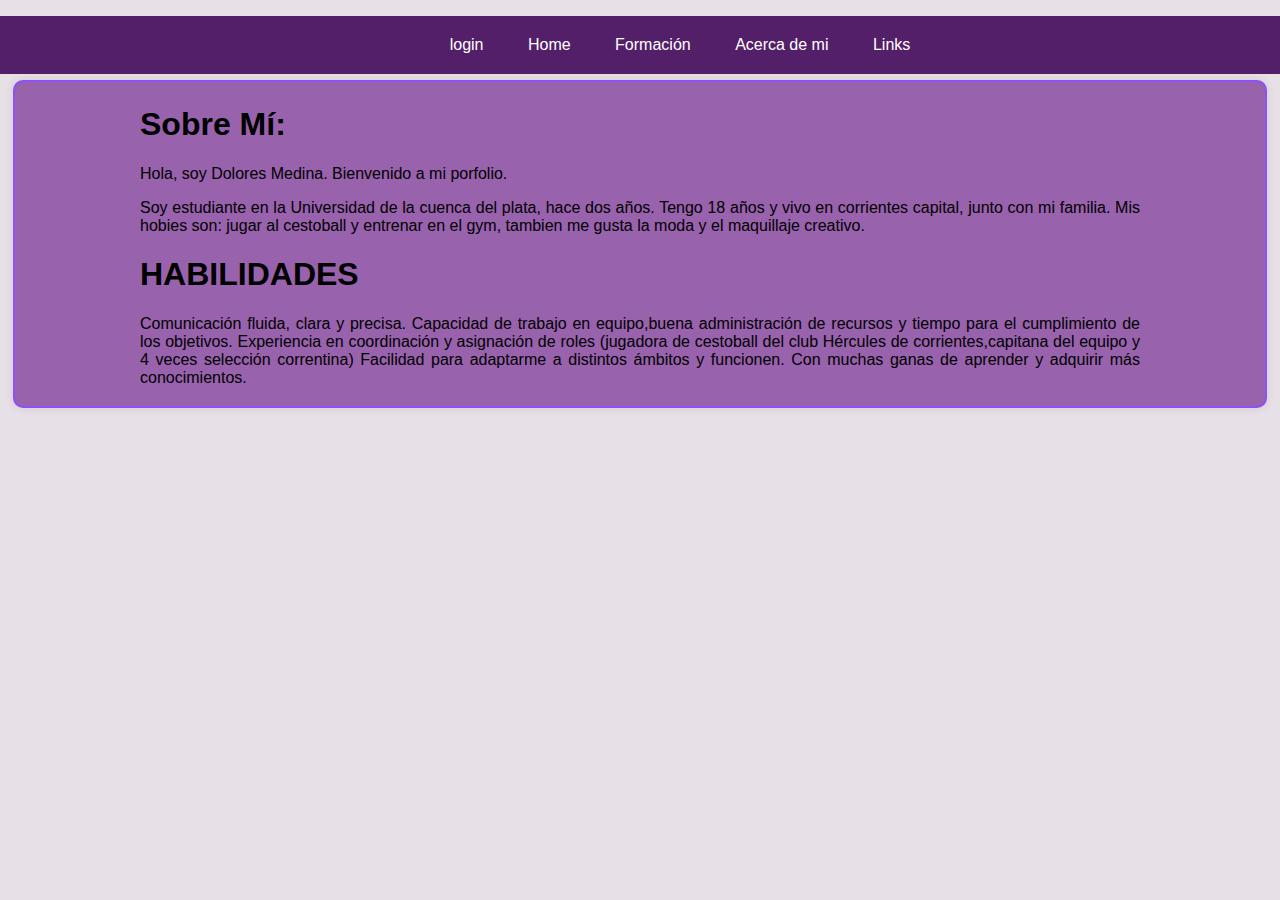
<file: porfolio 2024/Acerca de mi.html>
<!DOCTYPE html>
<html lang="en">
<head>
    <meta charset="UTF-8">
    <meta name="viewport" content="width=device-width, initial-scale=1.0">
    <title>Document</title>
    <link rel="stylesheet" type="text/CSS" href="estilo.css">
</head>
<body>
  <ul class="menu">
    <li><a href="login.html">login</a></li>
    <li> <a href="index.html">Home</a></li> 
    <li> <a href="formación.html">Formación</a></li> 
    <li><a href="Acerca de mi.html">Acerca de mi</a></li>
     <li><a href="Links.html">Links</a></li>
 </ul>
    <div class="cuadro-flotador">
    <section id="presentacion"  >
   
        <h1>Sobre Mí:</h1>
    
        <p>Hola, soy Dolores Medina. Bienvenido a mi porfolio.</p>
        <p>Soy estudiante en la Universidad de la cuenca del plata, hace dos años. Tengo 18 años y vivo en corrientes capital, junto con mi familia.
            Mis hobies son: jugar al cestoball y entrenar en el gym, tambien me gusta la moda y el maquillaje creativo. </p> 
            <h1>HABILIDADES</h1>
            Comunicación fluida, clara y precisa.
            Capacidad de trabajo en equipo,buena administración de recursos y tiempo para el cumplimiento de  los objetivos.
            Experiencia en coordinación y asignación de roles (jugadora de cestoball del club Hércules de corrientes,capitana del equipo y 4 veces selección correntina)
            Facilidad para adaptarme a distintos ámbitos y funcionen.
            Con muchas ganas de aprender y adquirir más conocimientos.</p> 

    </section>
</div>
</body>
</html>
</file>
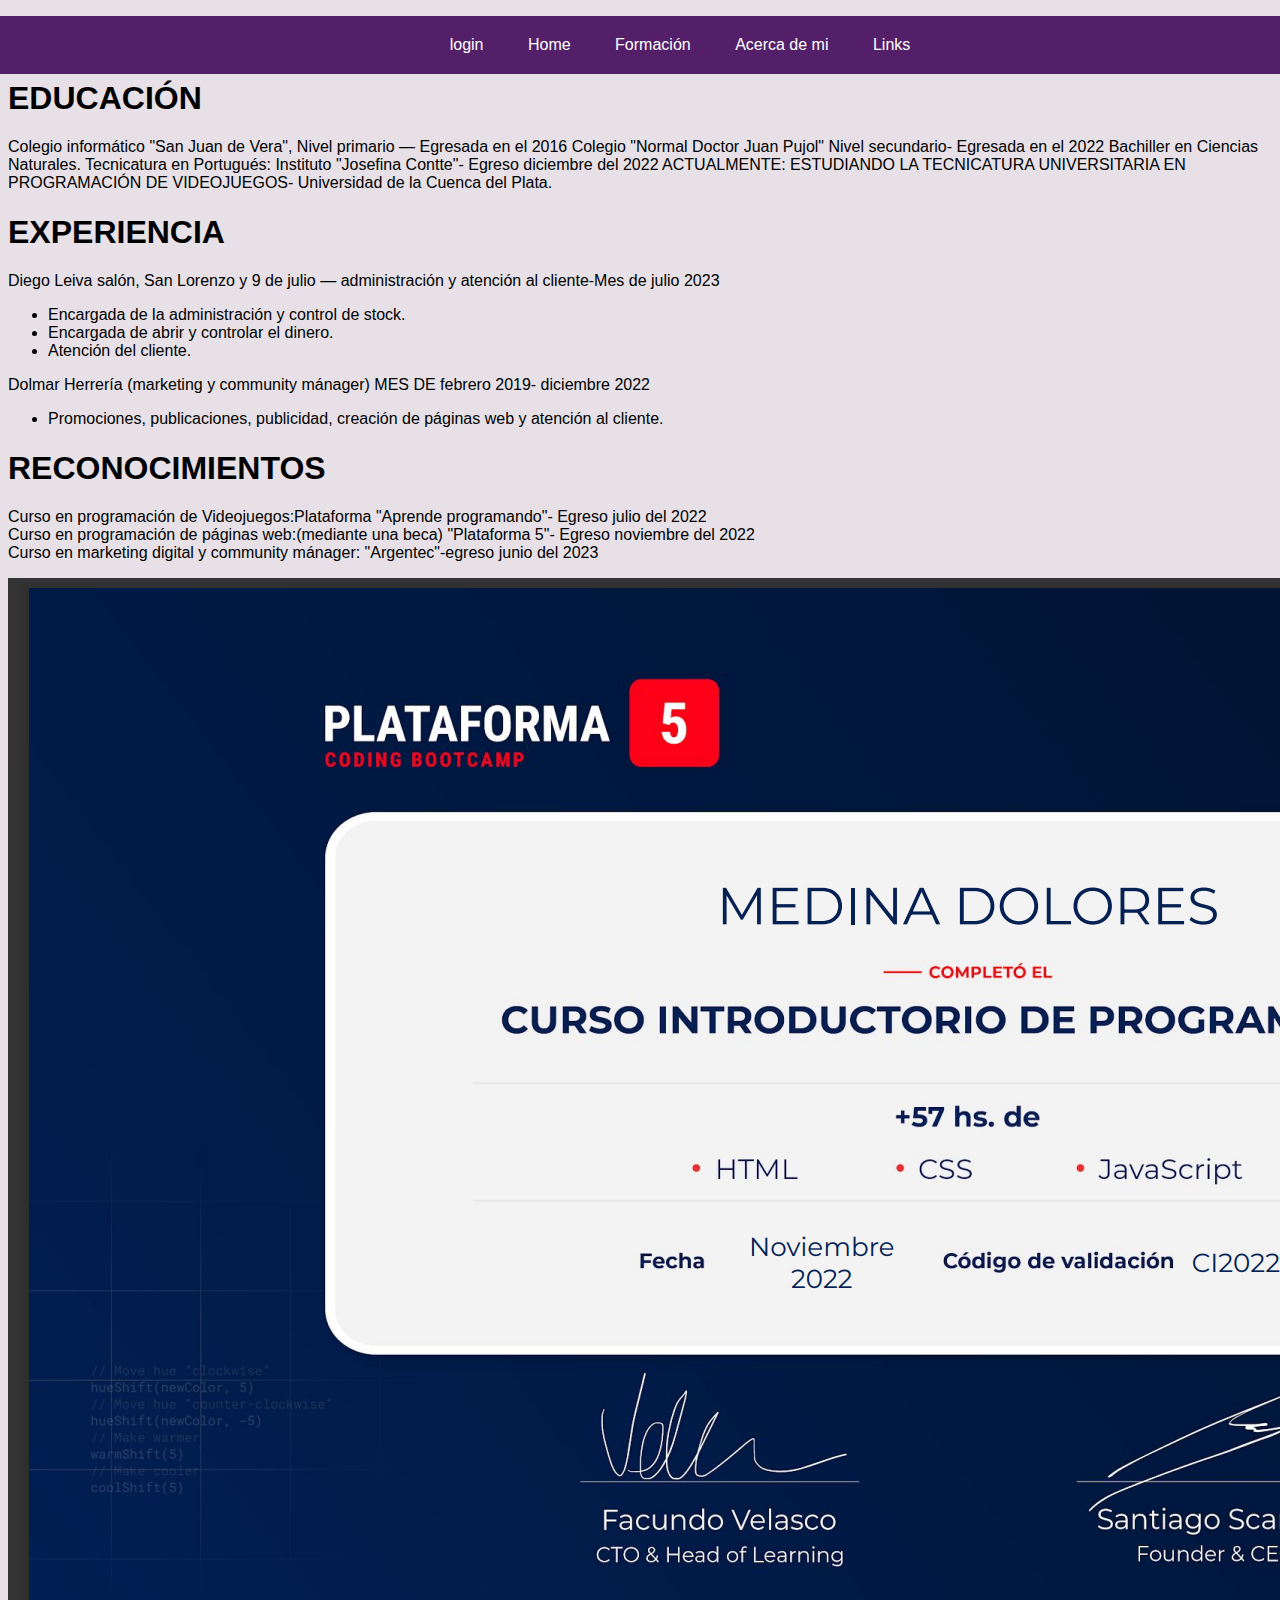
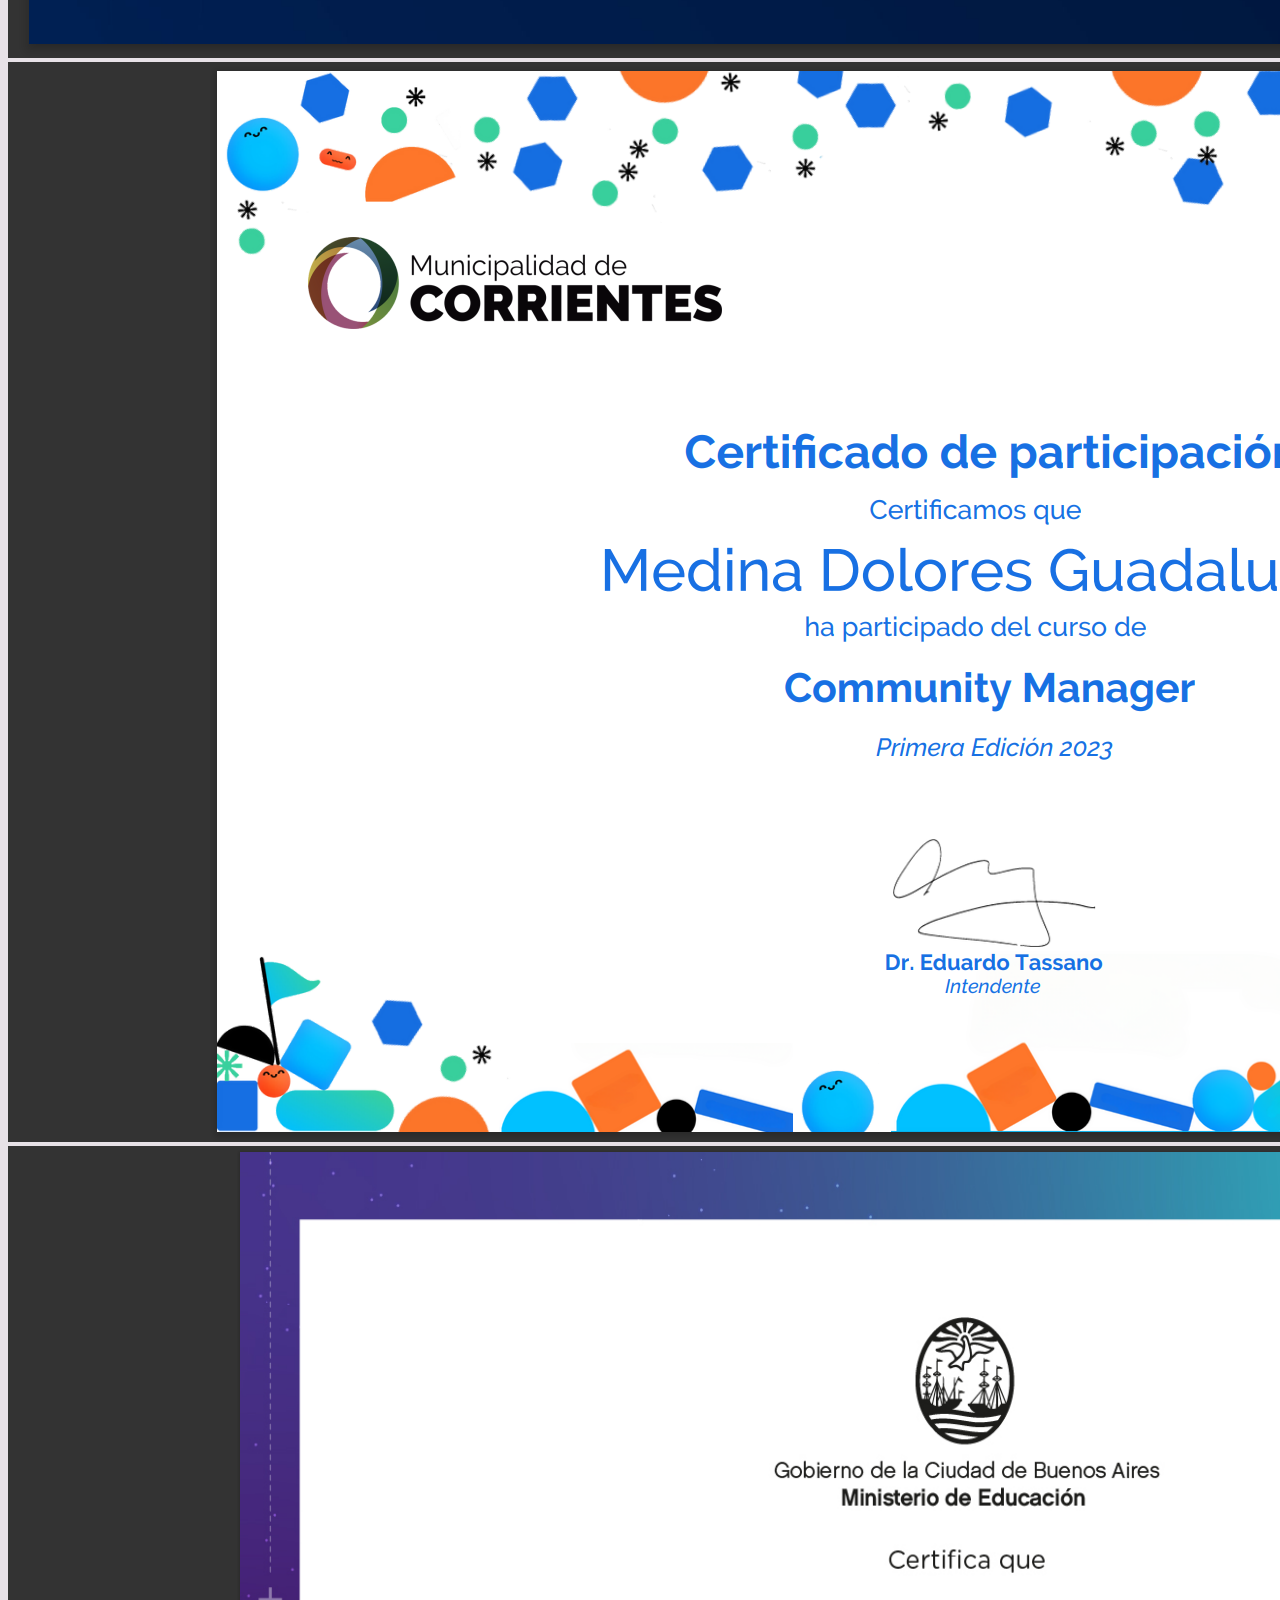
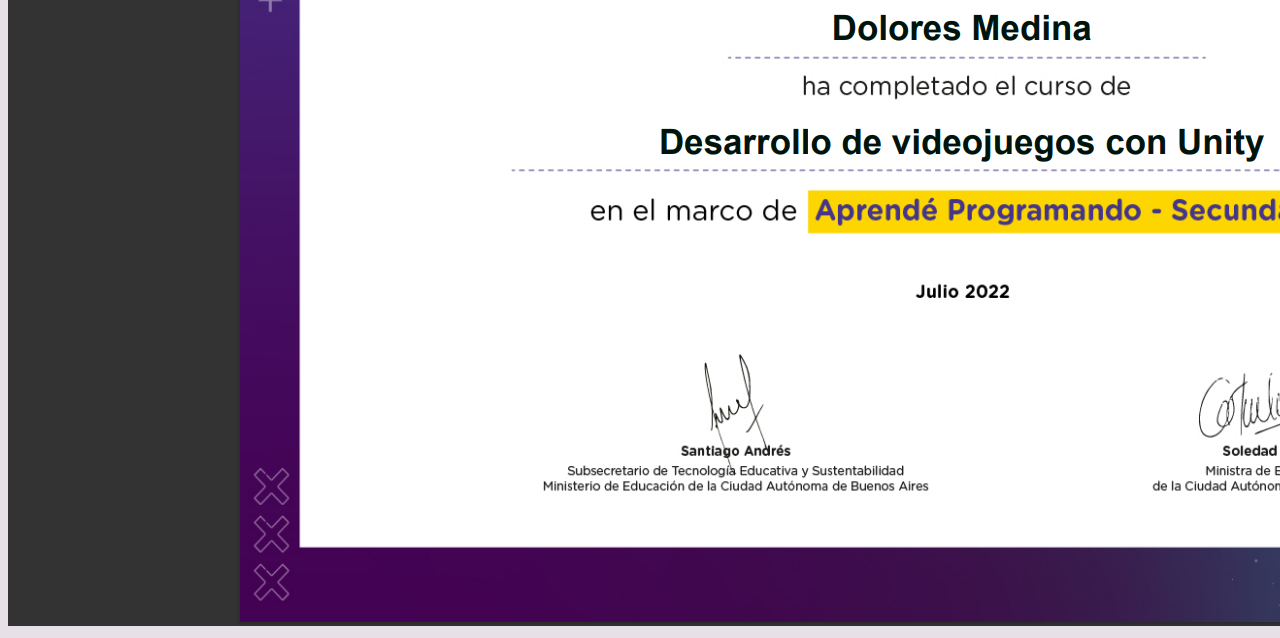
<file: porfolio 2024/formación.html>
<!DOCTYPE html>
<html lang="en">
<head>
    <meta charset="UTF-8">
    <meta name="viewport" content="width=device-width, initial-scale=1.0">
    <title>Document</title>
    <link rel="stylesheet" type="text/CSS" href="estilo.css">
</head>
<body>
    <ul class="menu">
      
      <li><a href="login.html">login</a></li>
        <li> <a href="index.html">Home</a></li> 
        <li> <a href="formación.html">Formación</a></li> 
        <li><a href="Acerca de mi.html">Acerca de mi</a></li>
        <li><a href="Links.html">Links</a></li>
     </ul>
     <p>
        <H1>EDUCACIÓN</H1>
          Colegio informático "San Juan de Vera", Nivel primario — Egresada en el 2016
          Colegio "Normal Doctor Juan Pujol" Nivel secundario- Egresada en el 2022 Bachiller en Ciencias Naturales.
          Tecnicatura en Portugués: Instituto "Josefina Contte"- Egreso diciembre del 2022
          ACTUALMENTE: ESTUDIANDO LA TECNICATURA UNIVERSITARIA EN PROGRAMACIÓN DE VIDEOJUEGOS- Universidad de la Cuenca del Plata.</p> 
    <p>  
        
    <p> 
          <h1>EXPERIENCIA</h1>
            Diego Leiva salón, San Lorenzo y 9 de julio — administración y atención al cliente-Mes de julio 2023
            <ul> 
                <li><a>Encargada de la administración y control de stock.</a></li>            
                <li><a>Encargada de abrir y controlar el dinero.</a></li>
                <li><a>Atención del cliente.</a></li>
              </ul> 
            Dolmar Herrería (marketing y community mánager) MES DE febrero 2019- diciembre 2022
            <ul>
                <li><a>Promociones, publicaciones, publicidad, creación de páginas web y atención al cliente. </a></li>
            </ul>
        </p> 
    <p>
          <h1>RECONOCIMIENTOS</h1>
           <li><a>Curso en programación de Videojuegos:Plataforma "Aprende programando"- Egreso julio del 2022</a></li> 
           <li><a> Curso en programación de páginas web:(mediante una beca) "Plataforma 5"- Egreso noviembre del 2022</a></li> 
           <li><a> Curso en marketing digital y community mánager: "Argentec"-egreso junio del 2023</a></li>
    </p> 
    <div class="gallery">
    <img src="cap1.png" alt="">
    <img src="cap2.png" alt="">
    <img src="cap3.png" alt="">
  </div>
</body>
</html>
</file>
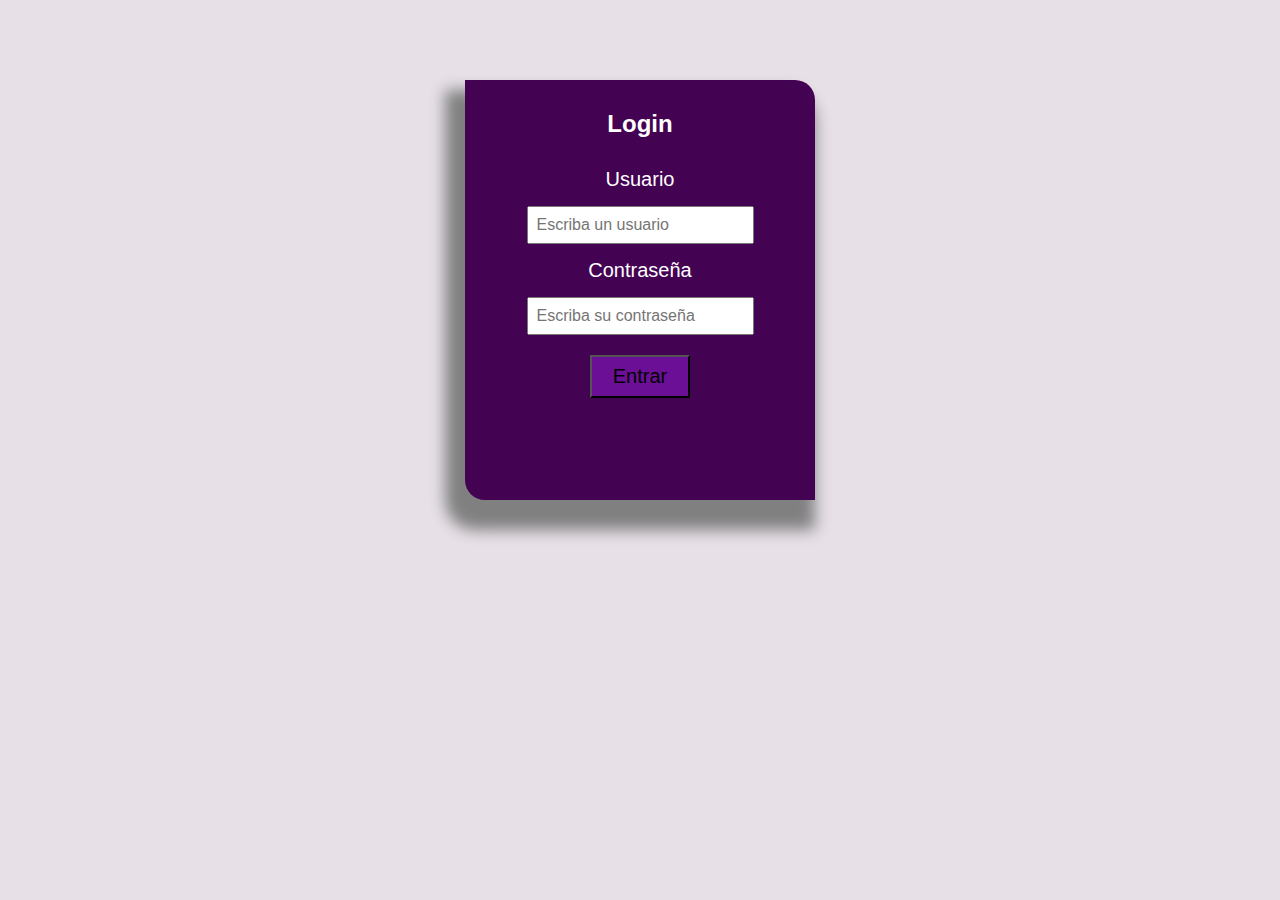
<file: porfolio 2024/login.html>
<!DOCTYPE html>
<html lang="en">
<head>
    <meta charset="UTF-8">
    <meta name="viewport" content="width=device-width, initial-scale=1.0">
    <title>Document</title>
    <link rel="stylesheet" href="estilo.css">
    <script src="login.js"></script>
</head>
<body>
    <form action="">
        <h2>Login</h2>
        <label for="">Usuario</label>
        <input type="text" placeholder="Escriba un usuario" id="usuario">
    
        <label for="">Contraseña</label>
        <input type="password" placeholder="Escriba su contraseña" id="clave">
    
        <input type="button" value="Entrar" onclick="login()">
</body>
</html>
</file>
<file: porfolio 2024/estilo.css>
body{
    font-family: 'Franklin Gothic Medium', 'Arial Narrow', Arial, sans-serif;
    background-color: rgb(231, 225, 231);
    color: rgb(0, 0, 0);
    margin-top: 5pc;
}
/*BARRA DE ARRIBA*/
.menu{
    background: rgb(83, 31, 104);
    position: fixed;
    width: 100%;
    top: 0;
    left: 0;
    text-align: center;

}
.menu li a{
    text-decoration: none;
    color: rgb(255, 255, 255);
    padding: 20px;
    display: block;
}
.menu li{
    display: inline-block;
    
}

.menu li a:hover{
    background: rgb(209, 178, 245);
}
/*ICONOS DE LINKS*/
.wrapper {
    display: flex;
    justify-content: center;
    align-items: center;
    height: 50vh;
  }
  
.wrapper .icon:hover .tooltipe {
    top: -25px;
    opacity: 1;
    visibility: visible;
    pointer-events: auto;
}

.wrapper .icon {
    position: relative;
    background: #a57dd8;
    border-radius: 50%;
    margin: 0 10px;
    width: 3rem;
    height: 3rem; /* Tamaño ajustado para todos los iconos */
    font-size: 18px;
    display: flex;
    justify-content: center;
    align-items: center;
    box-shadow: 0 10px 10px rgba(0, 0, 0, 0.1);
    cursor: pointer;
    transition: all 0.2s cubic-bezier(0.68, -0.55, 0.265, 1.55);
    line-height: 10px;
}

.wrapper .tooltipe {
    position: absolute;
    bottom: -20px;
    font-size: 12px;
    background: #fff;
    color: #fff;
    padding: 5px 8px;
    border-radius: 5px;
    box-shadow: 0 10px 10px rgba(0, 0, 0, 0.1);
    opacity: 0;
    pointer-events: none;
    transition: all 0.3s cubic-bezier(0.68, -0.55, 0.265, 1.55);
}

.wrapper .facebook:hover .tooltipe,
.wrapper .facebook:hover .tooltip::before {
    background: #4718f2;
    color: #fff;
}

.wrapper .instagram:hover .tooltipe,
.wrapper .instagram:hover .tooltip::before {
    background: #50b89ee8;
    color: #fff;
}

.wrapper .whatsapp:hover .tooltipe,
.wrapper .whatsapp:hover .tooltip::before {
    background: #82ccf7;
    color: #fff;
}
/*ACERCA DE MI*/
.cuadro-flotador {
    background-color: #9862ad; 
    border: 2px solid #9050f7; 
    border-radius: 10px; 
    padding: 3px; /* Añade un espacio interno */
    margin: 5px; /* Ajusta el margen externo */
    box-shadow: 0 0 10px rgba(17, 17, 17, 0.1); /* Añade una sombra */
    animation: flotar 3s infinite alternate; /* Define la animación */
}

@keyframes flotar {
    0% {
        transform: translateY(0);
    }
    100% {
        transform: translateY(-10px);
    }
}

#presentacion {
    max-width: 1000px; /* Limita el ancho del contenido */
    margin: 0 auto; 
    text-align: justify; /
}



/*cuadro de login*/
form{
    width: 350px;
    height: 400px;
    background-color: #440252;
    padding-top: 20px;
    margin: 50px auto;
    border-top-right-radius: 20px;
    border-bottom-left-radius:20px ;
    box-shadow: -10px 20px 15px 10px gray;

}
h2{
    color: #ffffff;
    text-align: center;
    margin-top: 10px;
    margin-bottom: 30px;
}
input{
    font-size: 16px;
    padding: 8px;
    display: flex;
    margin: 10px auto;
}
label{
    color: #fff;
    font-size: 20px;
    text-align: center;
    display: block;
    margin: 15px;
}
input[type="button"]{
    width: 100px;
    margin-top: 20px;
    font-size: 20px;
    display:block ;
    background-color: rgb(108, 15, 151);
    cursor: pointer;

}
input[type="button"]:hover{
    background-color: rgb(227, 145, 243);
}
</file>
